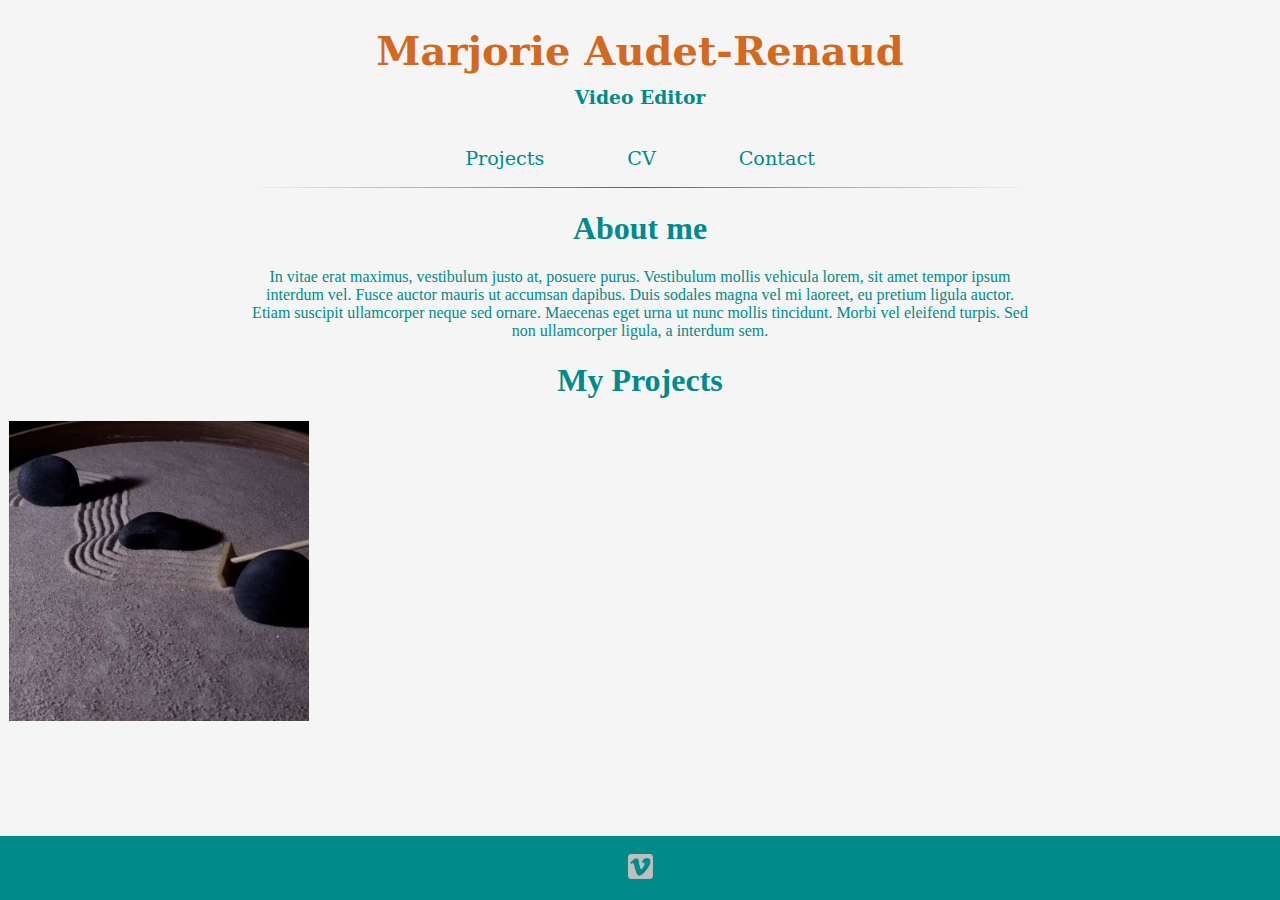
<file: index.html>
<!DOCTYPE html>
<html>
<head>
	<meta charset="utf-8">
	<meta language="en">
	<title>Marjorie's Porfolio</title>
	<link href="style.css" rel="stylesheet" type="text/css">
</head>

<body>
	<div id="header">
		<h1> Marjorie Audet-Renaud </h1>
		<h3> Video Editor </h3>
		<ul>
  			<li> <a href=""> Projects </a> </li>
 			<li> <a href=""> CV </a> </li>
  			<li> <a href=""> Contact </a> </li>
			
		</ul>
	</div>
	
	<hr class="top"> 
	
	<div id="about">
		<h1> About me</h1>
		<p>
			In vitae erat maximus, vestibulum justo at, posuere purus. Vestibulum mollis vehicula lorem, sit amet tempor ipsum interdum vel. Fusce auctor mauris ut accumsan dapibus. Duis sodales magna vel mi laoreet, eu pretium ligula auctor. Etiam suscipit ullamcorper neque sed ornare. Maecenas eget urna ut nunc mollis tincidunt. Morbi vel eleifend turpis. Sed non ullamcorper ligula, a interdum sem.
		</p>
	</div>
	
	<div id="projects">
		<h1> My Projects </h1>
		
		<div class="flip-card">
  			<div class="flip-card-inner">
    			<div class="flip-card-front">
      				<img src="images/video-test.PNG" alt="Video Test" width="300px" height="300px">
    			</div>
    			<div class="flip-card-back">
      				<h1> Desiccated Land </h1>
      				<p> IMCA 310 : Intermediate Video Production </p>
    			</div>
  			</div>
		</div>
		
		
	</div>
	<br>
	<br>
	<br>
	<footer>
		<br>
		<a href="https://vimeo.com/user94207568" target="_blank"> 
			<img src="images/vimeo-logo.png" alt="Vimeo Logo" width="25em" height="25em"> 
		</a>
	</footer>
	
</body>
</html>
</file>
<file: style.css>
body {
	background-color: whitesmoke;
	color: darkcyan;
	text-align: center;
}

#header {
	color: chocolate;
	font-family: Constantia, "Lucida Bright", "DejaVu Serif", Georgia, "serif";
}

#header h1 {
	font-size: 2.5em;	
}

#header h3 {
	margin-top: -0.8em;
	color: darkcyan;
}

#header ul {
	list-style-type: none;
	margin-top: 2.5em;
	padding: 0;
	overflow: hidden;
}

#header li {
	display: inline;
}

#header li a {
	text-decoration: none;
	padding: 2em;
	color: darkcyan;
	font-size: 1.2em
}

#header li a:hover {
	color: chocolate;
}

hr.top {
	width: 50em;
	height: 0.11em;
	border: none;
	background: linear-gradient(to right, whitesmoke, darkcyan, whitesmoke);
}

#about p {
  margin-top: 1em;
  margin-bottom: 1em;
  margin-right: 15em;
  margin-left: 15em;
}

.flip-card {
  background-color: transparent;
  width: 300px;
  height: 200px;
  border: 1px solid #f1f1f1;
  perspective: 1000px; /* Remove this if you don't want the 3D effect */
}

#projects{
	text-align: center;
}

/* This container is needed to position the front and back side */
.flip-card-inner {
  position: inherit;
  width: 100%;
  height: 100%;
  text-align: center;
  transition: transform 0.8s;
  transform-style: preserve-3d;
}

/* Do an horizontal flip when you move the mouse over the flip box container */
.flip-card:hover .flip-card-inner {
  transform: rotateY(180deg);
}

/* Position the front and back side */
.flip-card-front, .flip-card-back {
  position: absolute;
  width: 100%;
  height: 100%;
  -webkit-backface-visibility: hidden; /* Safari */
  backface-visibility: hidden;
}

/* Style the front side (fallback if image is missing) */
.flip-card-front {
  background-color: #bbb;
  color: black;
}

.flip-card-front img{
	object-fit: cover;
}

/* Style the back side */
.flip-card-back {
  background-color: darkcyan;
  color: whitesmoke;
  transform: rotateY(180deg);
}

footer {
	position: fixed;
	left: 0;
	bottom: 0;
	width: 100%;
	height: 4em;
	background: darkcyan;
	color: whitesmoke;
}
</file>
